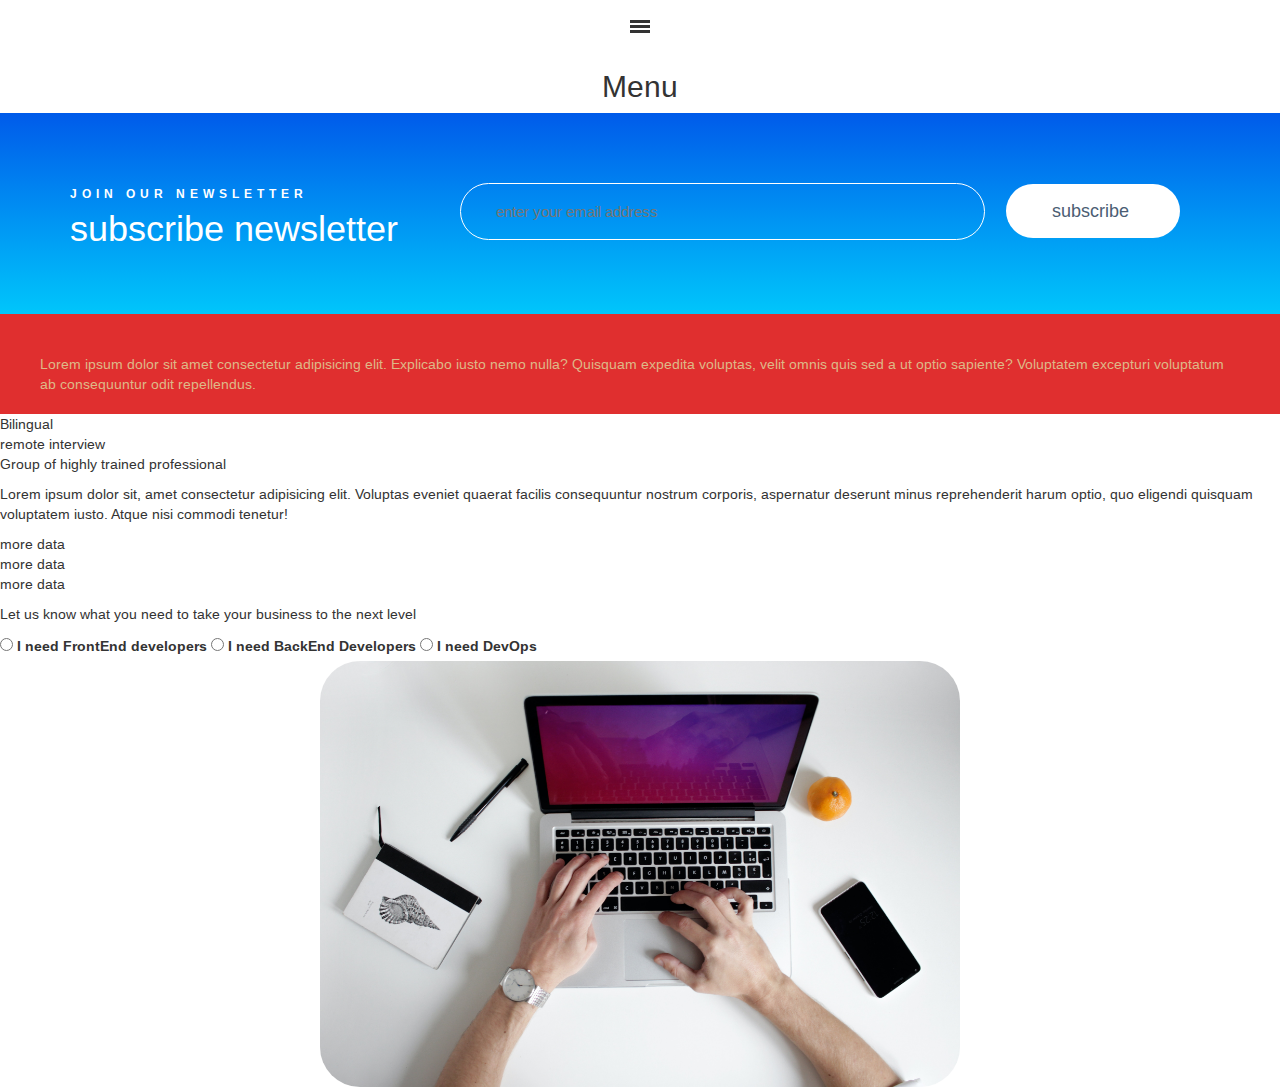
<file: Version1/index.html>
<!DOCTYPE html>
<html lang="en">
  <head>
    <meta charset="UTF-8" />
    <meta http-equiv="X-UA-Compatible" content="IE=edge" />
    <meta name="viewport" content="width=device-width, initial-scale=1.0" />

    <link
      href="//netdna.bootstrapcdn.com/bootstrap/3.1.0/css/bootstrap.min.css"
      rel="stylesheet"
      id="bootstrap-css"
    />
    <script src="//netdna.bootstrapcdn.com/bootstrap/3.1.0/js/bootstrap.min.js"></script>
    <script src="//code.jquery.com/jquery-1.11.1.min.js"></script>

    <title>Franz Y Asociados</title>
  </head>

  <link rel="stylesheet" href="style.css" />
  <link
    href="http://fonts.googleapis.com/css?family=Arimo:400"
    rel="stylesheet"
  />

  <body>
    <a class="menu-bar" data-toggle="collapse" href="#menu">
      <span class="bars"></span>
    </a>
    <div class="collapse menu" id="menu">
      <ul class="list-inline">
        <li><a href="#">Home</a></li>
        <li><a href="#">About</a></li>
        <li><a href="#">Services</a></li>
        <li><a href="#">Works</a></li>
        <li><a href="#">Contact</a></li>
      </ul>
    </div>

    <div class="container">
      <div class="row">
        <h2 class="text-center">Menu</h2>
      </div>
    </div>

    <link
      rel="stylesheet"
      href="https://use.fontawesome.com/releases/v5.3.1/css/all.css"
      integrity="sha384-mzrmE5qonljUremFsqc01SB46JvROS7bZs3IO2EmfFsd15uHvIt+Y8vEf7N7fWAU"
      crossorigin="anonymous"
    />
    <section class="subscribe-area pb-50 pt-70">
      <div class="container">
        <div class="row">
          <div class="col-md-4">
            <div class="subscribe-text mb-15">
              <span>JOIN OUR NEWSLETTER</span>
              <h2>subscribe newsletter</h2>
            </div>
          </div>
          <div class="col-md-8">
            <div class="subscribe-wrapper subscribe2-wrapper mb-15">
              <div class="subscribe-form">
                <form action="#">
                  <input placeholder="enter your email address" type="email" />
                  <button>
                    subscribe <i class="fas fa-long-arrow-alt-right"></i>
                  </button>
                </form>
              </div>
            </div>
          </div>
        </div>
      </div>
    </section>

    <div id="cont1">
      <p>
        Lorem ipsum dolor sit amet consectetur adipisicing elit. Explicabo iusto
        nemo nulla? Quisquam expedita voluptas, velit omnis quis sed a ut optio
        sapiente? Voluptatem excepturi voluptatum ab consequuntur odit
        repellendus.
      </p>
    </div>
    <ul>
      <li>Bilingual</li>
      <li>remote interview</li>
      <li>Group of highly trained professional</li>
    </ul>

    <p>
      Lorem ipsum dolor sit, amet consectetur adipisicing elit. Voluptas eveniet
      quaerat facilis consequuntur nostrum corporis, aspernatur deserunt minus
      reprehenderit harum optio, quo eligendi quisquam voluptatem iusto. Atque
      nisi commodi tenetur!
    </p>

    <ol>
      <li>more data</li>
      <li>more data</li>
      <li>more data</li>
    </ol>

    <ol>
      Let us know what you need to take your business to the next level
    </ol>

    <input id="I need Front End developers" type="radio" name="FrontEnd" />
    <label for="Front End Developers">I need FrontEnd developers </label>
    <input id="I need BackEnd Developers" type="radio" name="BackEnd" />
    <label for="Front End Developers">I need BackEnd Developers</label>
    <input id="I need DevOps" type="radio" name="Devops" />
    <label for="I need DevOps">I need DevOps</label>

    <img src="computer.jpg" alt="" srcset="" />
  </body>
</html>
</file>
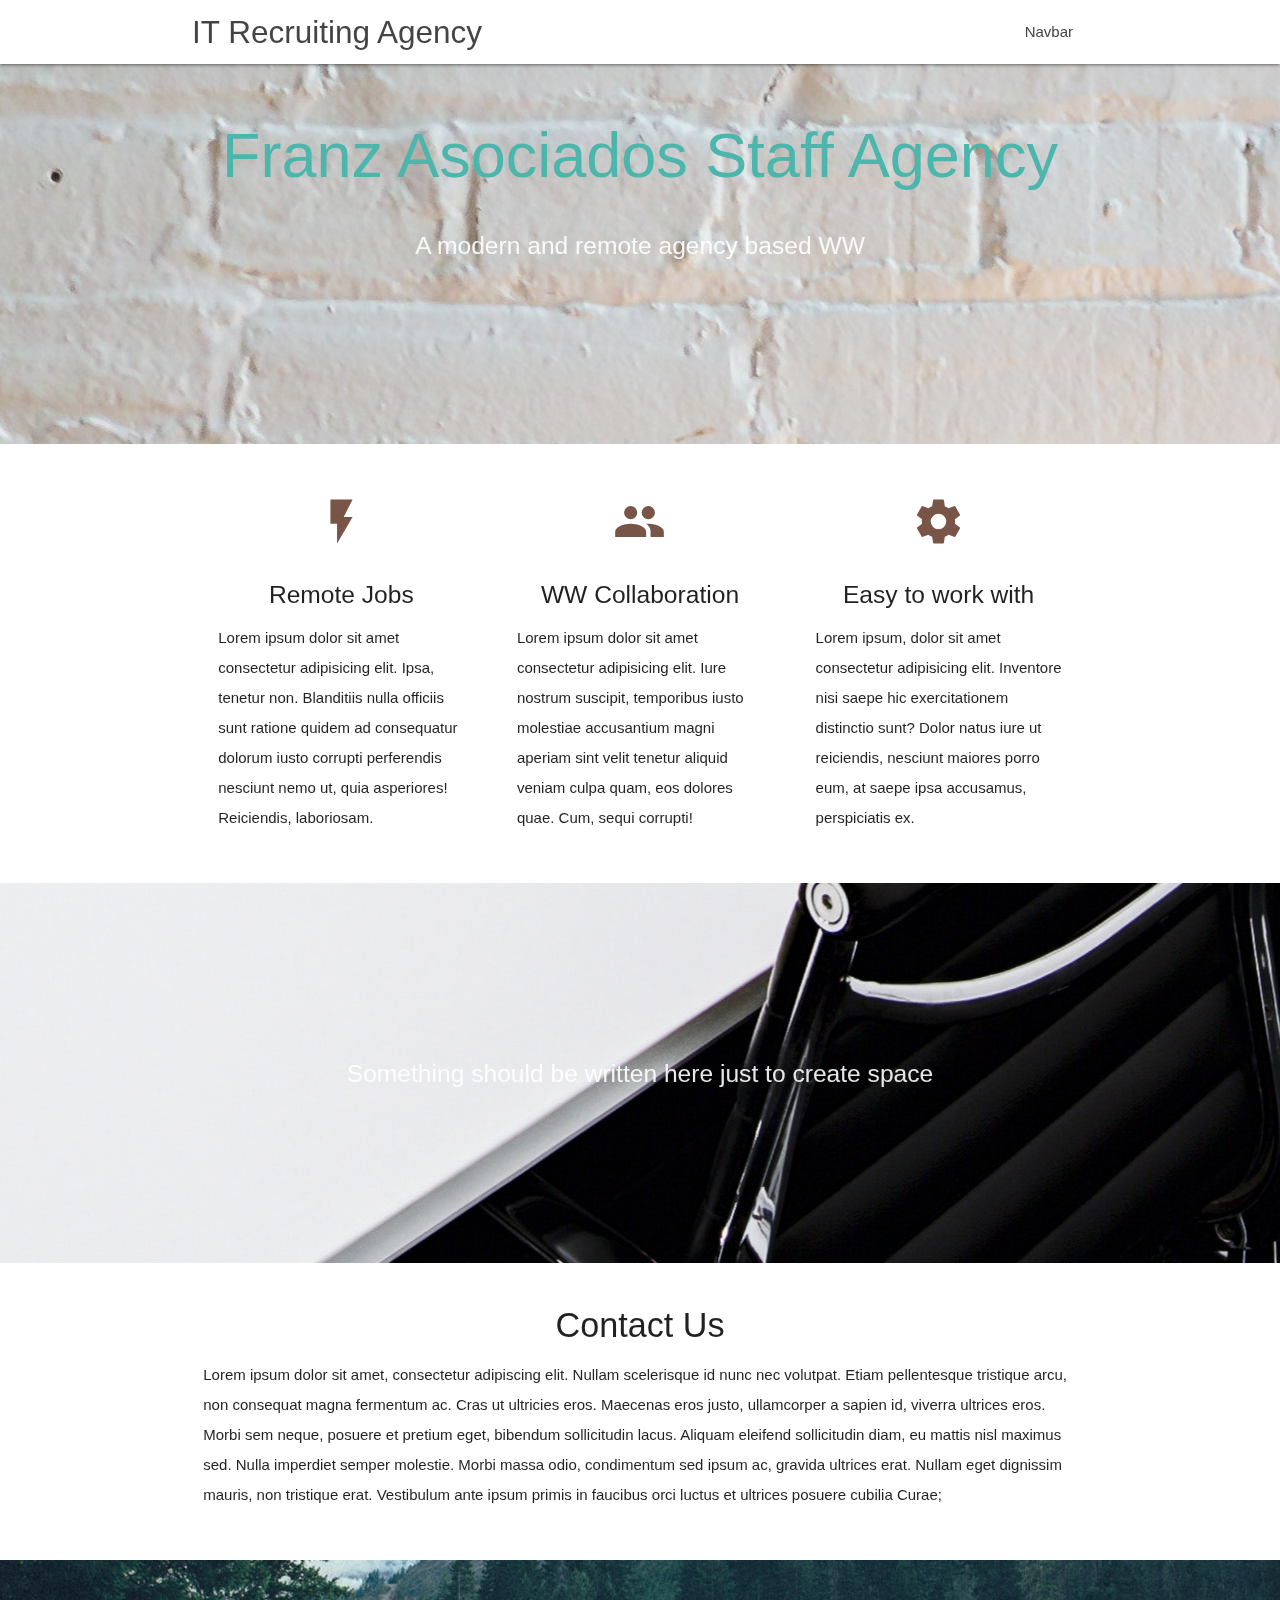
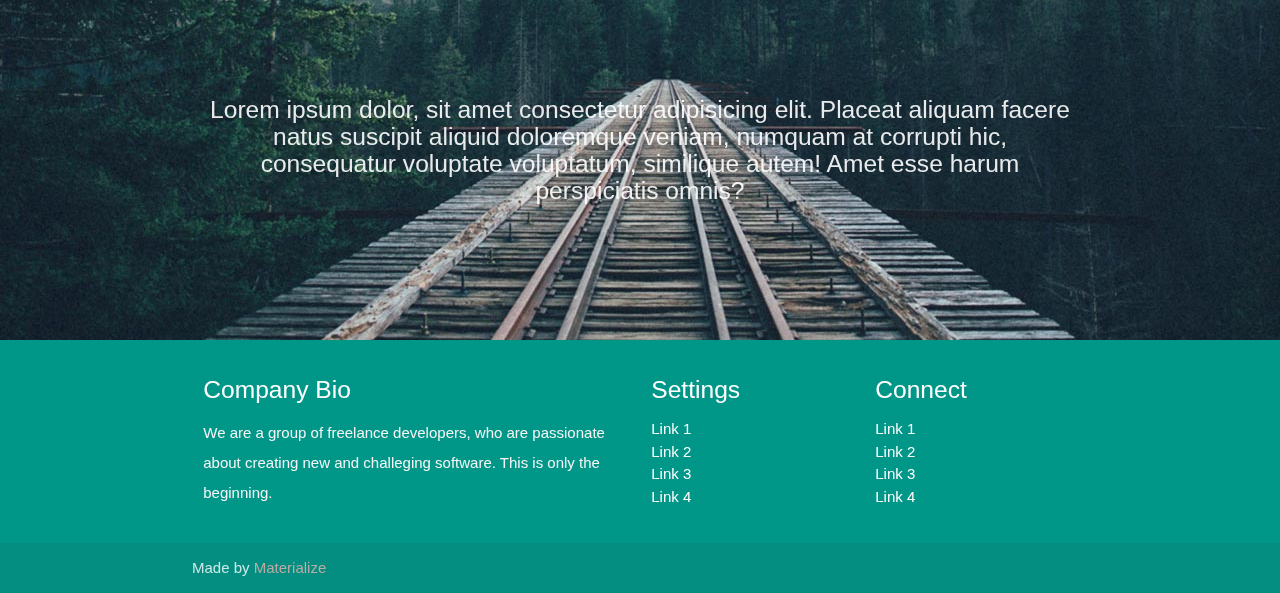
<file: Version2/index.html>
<!DOCTYPE html>
<html lang="en">
<head>
  <meta http-equiv="Content-Type" content="text/html; charset=UTF-8"/>
  <meta name="viewport" content="width=device-width, initial-scale=1"/>
  <title>Franz Asociados Staff Agency</title>

  <!-- CSS  -->
  <link href="https://fonts.googleapis.com/icon?family=Material+Icons" rel="stylesheet">
  <link href="css/materialize.css" type="text/css" rel="stylesheet" media="screen,projection"/>
  <link href="css/style.css" type="text/css" rel="stylesheet" media="screen,projection"/>
</head>
<body>
  <nav class="white" role="navigation">
    <div class="nav-wrapper container">
      <a id="logo-container" href="#" class="brand-logo">IT Recruiting Agency</a>
      <ul class="right hide-on-med-and-down">
        <li><a href="#">Navbar</a></li>
      </ul>

      <ul id="nav-mobile" class="sidenav">
        <li><a href="#">Navbar</a></li>
      </ul>
      <a href="#" data-target="nav-mobile" class="sidenav-trigger"><i class="material-icons">menu</i></a>
    </div>
  </nav>

  <div id="index-banner" class="parallax-container">
    <div class="section no-pad-bot">
      <div class="container">
        <br><br>
        <h1 class="header center teal-text text-lighten-2">Franz Asociados Staff Agency</h1>
        <div class="row center">
          <h5 class="header col s12 light">A modern and remote agency based WW</h5>
        </div>
        <div class="row center">
         
        </div>
        <br><br>

      </div>
    </div>
    <div class="parallax"><img src="office1.jpg" alt="Unsplashed background img 1"></div>
  </div>


  <div class="container">
    <div class="section">

      <!--   Icon Section   -->
      <div class="row">
        <div class="col s12 m4">
          <div class="icon-block">
            <h2 class="center brown-text"><i class="material-icons">flash_on</i></h2>
            <h5 class="center">Remote Jobs</h5>

            <p class="light">Lorem ipsum dolor sit amet consectetur adipisicing elit. Ipsa, tenetur non. Blanditiis nulla officiis sunt ratione quidem ad consequatur dolorum iusto corrupti perferendis nesciunt nemo ut, quia asperiores! Reiciendis, laboriosam.</p>
          </div>
        </div>

        <div class="col s12 m4">
          <div class="icon-block">
            <h2 class="center brown-text"><i class="material-icons">group</i></h2>
            <h5 class="center">WW Collaboration</h5>

            <p class="light">Lorem ipsum dolor sit amet consectetur adipisicing elit. Iure nostrum suscipit, temporibus iusto molestiae accusantium magni aperiam sint velit tenetur aliquid veniam culpa quam, eos dolores quae. Cum, sequi corrupti!</p>
          </div>
        </div>

        <div class="col s12 m4">
          <div class="icon-block">
            <h2 class="center brown-text"><i class="material-icons">settings</i></h2>
            <h5 class="center">Easy to work with</h5>

            <p class="light">Lorem ipsum, dolor sit amet consectetur adipisicing elit. Inventore nisi saepe hic exercitationem distinctio sunt? Dolor natus iure ut reiciendis, nesciunt maiores porro eum, at saepe ipsa accusamus, perspiciatis ex.</p>
          </div>
        </div>
      </div>

    </div>
  </div>


  <div class="parallax-container valign-wrapper">
    <div class="section no-pad-bot">
      <div class="container">
        <div class="row center">
          <h5 class="header col s12 light">Something should be written here just to create space</h5>
        </div>
      </div>
    </div>
    <div class="parallax"><img src="office2.jpg" alt="Unsplashed background img 2"></div>
  </div>

  <div class="container">
    <div class="section">

      <div class="row">
        <div class="col s12 center">
          <h3><i class="mdi-content-send brown-text"></i></h3>
          <h4>Contact Us</h4>
          <p class="left-align light">Lorem ipsum dolor sit amet, consectetur adipiscing elit. Nullam scelerisque id nunc nec volutpat. Etiam pellentesque tristique arcu, non consequat magna fermentum ac. Cras ut ultricies eros. Maecenas eros justo, ullamcorper a sapien id, viverra ultrices eros. Morbi sem neque, posuere et pretium eget, bibendum sollicitudin lacus. Aliquam eleifend sollicitudin diam, eu mattis nisl maximus sed. Nulla imperdiet semper molestie. Morbi massa odio, condimentum sed ipsum ac, gravida ultrices erat. Nullam eget dignissim mauris, non tristique erat. Vestibulum ante ipsum primis in faucibus orci luctus et ultrices posuere cubilia Curae;</p>
        </div>
      </div>

    </div>
  </div>


  <div class="parallax-container valign-wrapper">
    <div class="section no-pad-bot">
      <div class="container">
        <div class="row center">
          <h5 class="header col s12 light">Lorem ipsum dolor, sit amet consectetur adipisicing elit. Placeat aliquam facere natus suscipit aliquid doloremque veniam, numquam at corrupti hic, consequatur voluptate voluptatum, similique autem! Amet esse harum perspiciatis omnis?</h5>
        </div>
      </div>
    </div>
    <div class="parallax"><img src="background3.jpg" alt="Unsplashed background img 3"></div>
  </div>

  <footer class="page-footer teal">
    <div class="container">
      <div class="row">
        <div class="col l6 s12">
          <h5 class="white-text">Company Bio</h5>
          <p class="grey-text text-lighten-4">We are a group of freelance developers, who are passionate about creating new and challeging software. This is only the beginning. </p>


        </div>
        <div class="col l3 s12">
          <h5 class="white-text">Settings</h5>
          <ul>
            <li><a class="white-text" href="#!">Link 1</a></li>
            <li><a class="white-text" href="#!">Link 2</a></li>
            <li><a class="white-text" href="#!">Link 3</a></li>
            <li><a class="white-text" href="#!">Link 4</a></li>
          </ul>
        </div>
        <div class="col l3 s12">
          <h5 class="white-text">Connect</h5>
          <ul>
            <li><a class="white-text" href="#!">Link 1</a></li>
            <li><a class="white-text" href="#!">Link 2</a></li>
            <li><a class="white-text" href="#!">Link 3</a></li>
            <li><a class="white-text" href="#!">Link 4</a></li>
          </ul>
        </div>
      </div>
    </div>
    <div class="footer-copyright">
      <div class="container">
      Made by <a class="brown-text text-lighten-3" href="http://materializecss.com">Materialize</a>
      </div>
    </div>
  </footer>


  <!--  Scripts-->
  <script src="https://code.jquery.com/jquery-2.1.1.min.js"></script>
  <script src="js/materialize.js"></script>
  <script src="js/init.js"></script>

  </body>
</html>
</file>
<file: Version1/style.css>
*{
    margin: 0;
    padding: 0;
  }
  header{
    font-family: Helvetica;
    width: 480px;
    margin: 0 auto;
  }
  ul{
    list-style: none;
  }
  #menu li>a{
    background-color: grey;
    color: white;
    padding: 10px;
    display: block;
    text-decoration: none;
    min-width: 100px;
  }
  #menu li>a:hover{
    color: black;
    background-color: #eaeaea;
  }

  .subscribe-area {
    background-image: linear-gradient(to top, #00c6fb 0%, #005bea 100%);
    }
    
    .pb-50 {
        padding-bottom: 50px;
    }
    .pt-70 {
        padding-top: 70px;
    }
    
    .mb-15 {
        margin-bottom: 15px;
    }
    
    .subscribe-text span {
        font-size: 12px;
        font-weight: 700;
        color: #fff;
        letter-spacing: 5px;
    }
    .subscribe-text h2 {
        color: #fff;
        font-size: 36px;
        font-weight: 300;
        margin-bottom: 0;
        margin-top: 6px;
    }
    .subscribe-wrapper {
        overflow: hidden;
    }
    .mb-15 {
        margin-bottom: 15px;
    }
    .subscribe-form {
    }
    .subscribe2-wrapper .subscribe-form input {
        background: none;
        border: 1px solid #fff;
        border-radius: 30px;
        color: #fff;
        display: inline-block;
        font-size: 15px;
        font-weight: 300;
        height: 57px;
        margin-right: 17px;
        padding-left: 35px;
        width: 70%;
        cursor: pointer;
    }
     
    .subscribe2-wrapper .subscribe-form button {
        background: #ffff;
        border: none;
        border-radius: 30px;
        color: #4b5d73;
        display: inline-block;
        font-size: 18px;
        font-weight: 400;
        line-height: 1;
        padding: 18px 46px;
        transition: all 0.3s ease 0s;
    }
    .subscribe2-wrapper .subscribe-form button i {
        font-size: 18px;
        padding-left: 5px;
    }

    body {
        font-family: 'Arimo', sans-serif;
        padding-top: 50px;
    }
    
    .menu-bar {
        position: absolute;
        top: 20px;    
        left: 50%;
        height: 14px;
        margin-left: -10px;
    }
    
    .bars {
        display: block;
        width: 20px;
        height: 3px;    
        background-color: #333;
        box-shadow: 0 5px 0 #333, 0 10px 0 #333;
    }
    
    .menu {
        display: none; 
        width: 100%;
        padding: 30px 10px 50px;
        margin: 0 auto;
        text-align: center;
        background-color: #fff;
    }
    .menu ul {
        margin-bottom: 0;
    }
    .menu a {
        color: #333; 
        text-transform: uppercase;
        opacity: 0.8;
    }
    .menu a:hover {
        text-decoration: none;
        opacity: 1;
    }

  
    img{
        border: 5px  #ddd;
        border-radius: 40px;
        padding: 0px;
        max-width: 100%;
        height: auto;
        display: block;
        margin-left: auto;
        margin-right: auto;
        width: 50%;

    }
    img:hover {
        box-shadow: 0 0 2px 1px rgba(0, 140, 186, 0.5);
      }


    #cont1 {
        padding: 40px;
        height:100px; 
        font-size: italic; 
        margin: 20px, 50px;
        background-color: rgb(224, 47, 47);
        color: burlywood;

      }
</file>
<file: Version2/css/style.css>
/* Custom Stylesheet */
/**
 * Use this file to override Materialize files so you can update
 * the core Materialize files in the future
 *
 * Made By MaterializeCSS.com
 */

nav ul a,
nav .brand-logo {
  color: #444;
}

p {
  line-height: 2rem;
}

.sidenav-trigger {
  color: #26a69a;
}

.parallax-container {
  min-height: 380px;
  line-height: 0;
  height: auto;
  color: rgba(255,255,255,.9);
}
  .parallax-container .section {
    width: 100%;
  }

@media only screen and (max-width : 992px) {
  .parallax-container .section {
    position: absolute;
    top: 40%;
  }
  #index-banner .section {
    top: 10%;
  }
}

@media only screen and (max-width : 600px) {
  #index-banner .section {
    top: 0;
  }
}

.icon-block {
  padding: 0 15px;
}
.icon-block .material-icons {
  font-size: inherit;
}

footer.page-footer {
  margin: 0;
}
</file>
